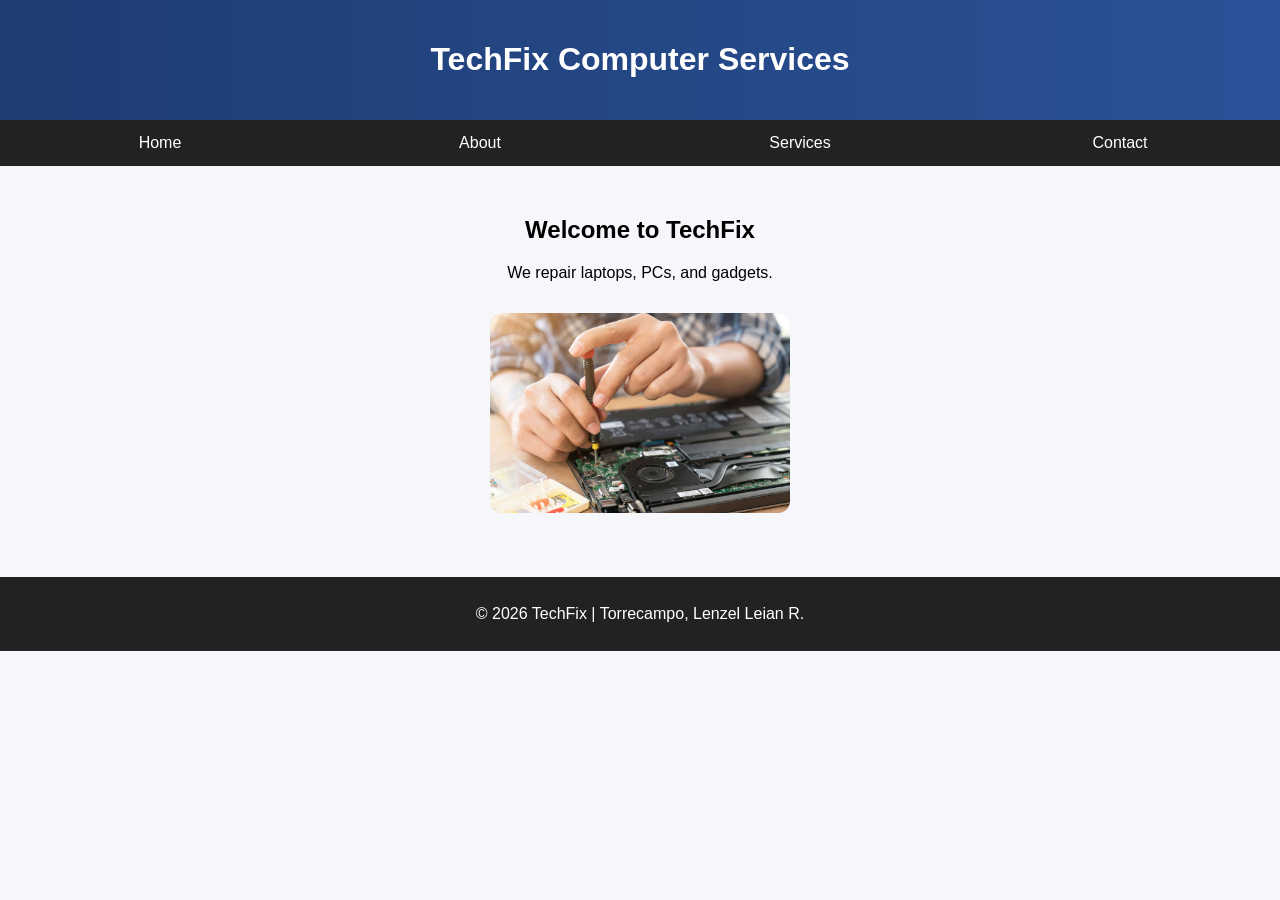
<file: index.html>
<!DOCTYPE html>
<html lang="en">
<head>
  <meta charset="UTF-8">
  <meta http-equiv="refresh" content="0; url=project/index.html">
  <title>TechFix</title>
</head>
<body>
  <p>Redirecting to <a href="project/index.html">TechFix Home</a>...</p>
</body>
</html>
</file>
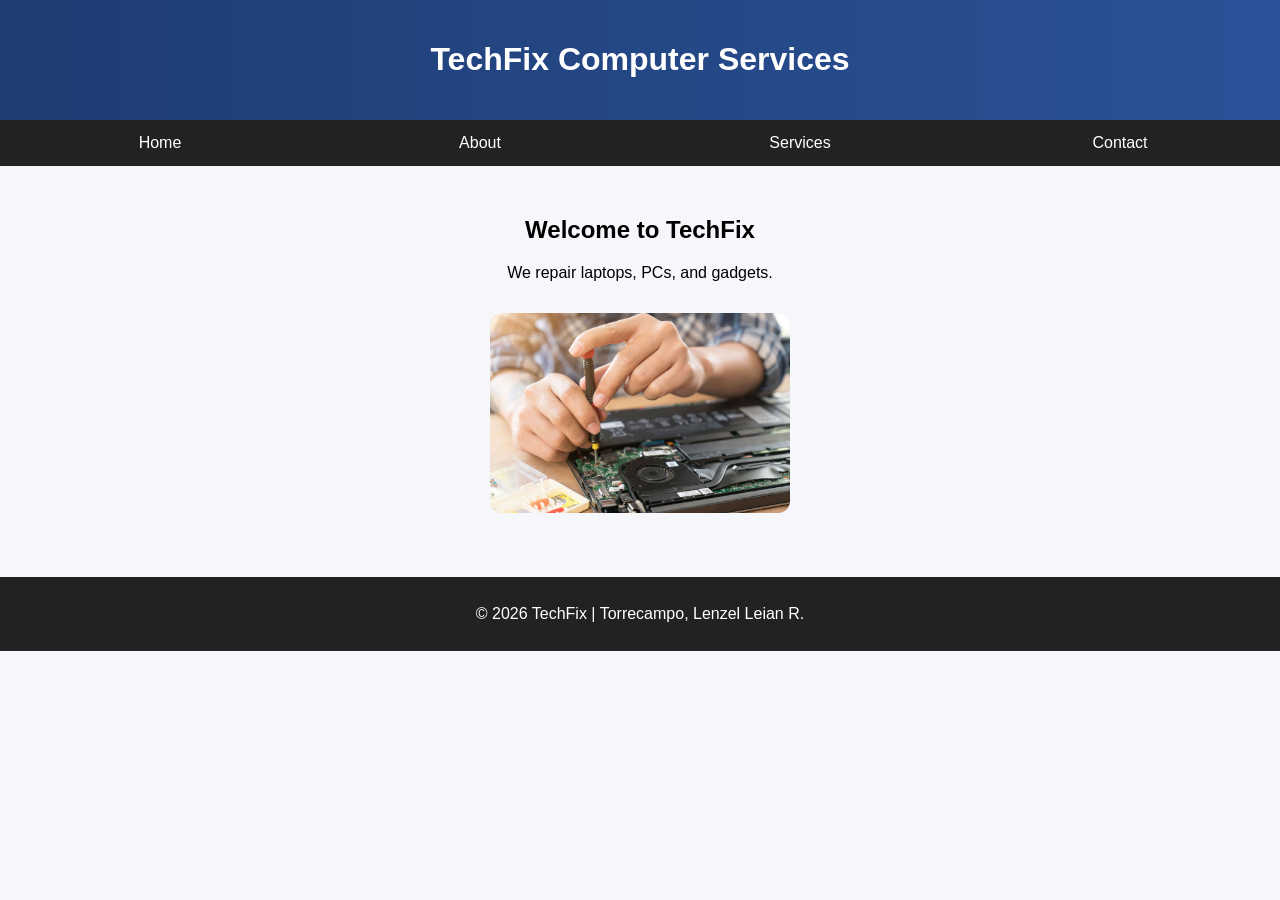
<file: project/index.html>
<!DOCTYPE html>
<html lang="en">
<head>
  <meta charset="UTF-8">
  <meta name="viewport" content="width=device-width, initial-scale=1.0">
  <title>TechFix - Home</title>
  <link rel="stylesheet" href="css/styles.css">
</head>

<body>

  <header>
    <h1>TechFix Computer Services</h1>
  </header>

  <nav>
    <ul>
      <li><a href="index.html">Home</a></li>
      <li><a href="about.html">About</a></li>
      <li><a href="services.html">Services</a></li>
      <li><a href="contact.html">Contact</a></li>
    </ul>
  </nav>

  <main>
    <h2>Welcome to TechFix</h2>
    <p>We repair laptops, PCs, and gadgets.</p>

    <img src="images/computer.jpg" alt="Computer repair">
  </main>

  <footer>
    <p>&copy; 2026 TechFix | Torrecampo, Lenzel Leian R.</p>
  </footer>

</body>
</html>
</file>
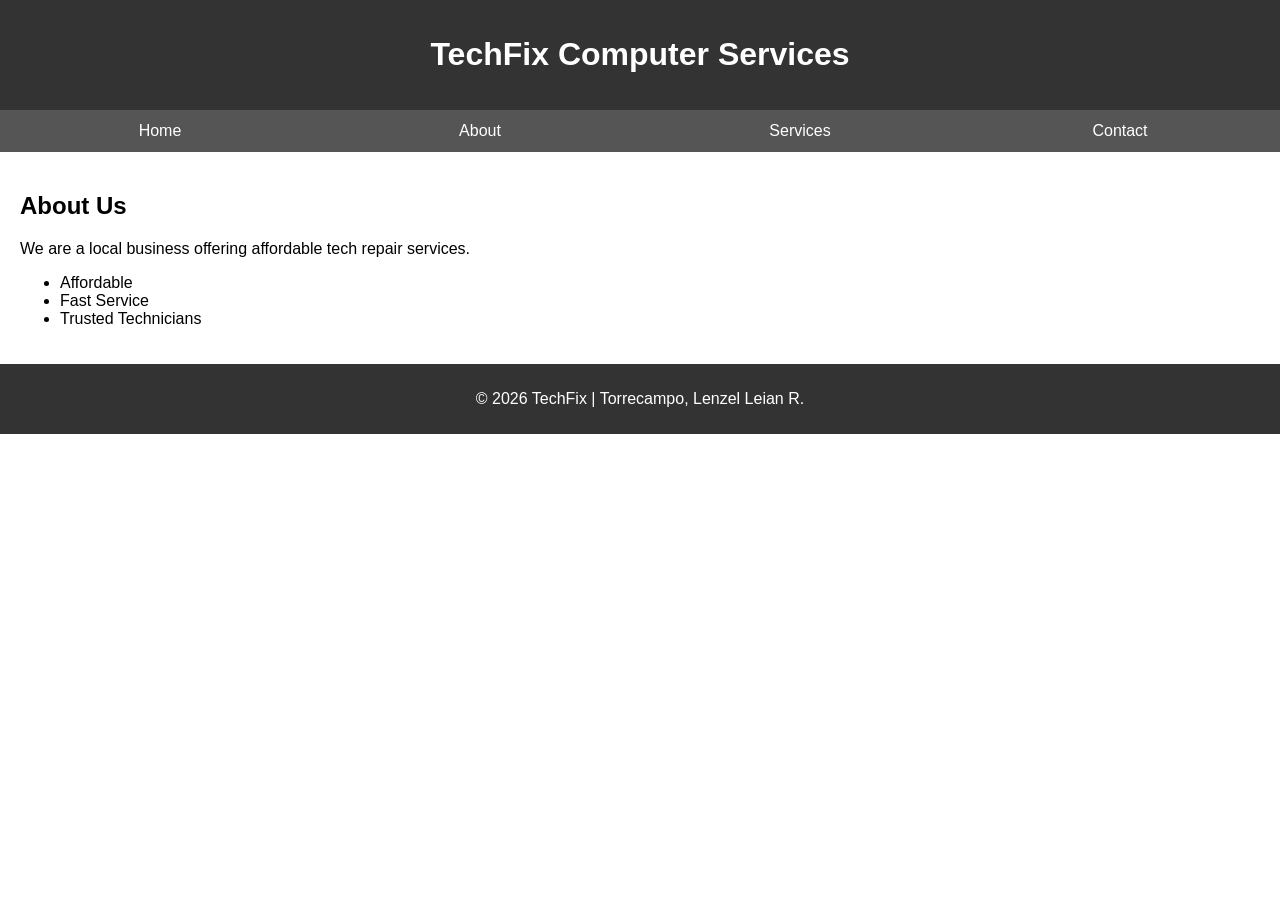
<file: about.html>
<!DOCTYPE html>
<html lang="en">
<head>
<meta charset="UTF-8">
<meta name="viewport" content="width=device-width, initial-scale=1.0">
<title>TechFix</title>
<link rel="stylesheet" href="css/styles.css">
</head>

<body>

<header>
  <h1>TechFix Computer Services</h1>
</header>

<nav>
  <ul>
    <li><a href="index.html">Home</a></li>
    <li><a href="about.html">About</a></li>
    <li><a href="services.html">Services</a></li>
    <li><a href="contact.html">Contact</a></li>
  </ul>
</nav>

<main>
  <h2>About Us</h2>
  <p>We are a local business offering affordable tech repair services.</p>
  
  <ul>
    <li>Affordable</li>
    <li>Fast Service</li>
    <li>Trusted Technicians</li>
</ul>
</main>

<footer>
  <p>&copy; 2026 TechFix | Torrecampo, Lenzel Leian R.</p>
</footer>

</body>
</html>
</file>
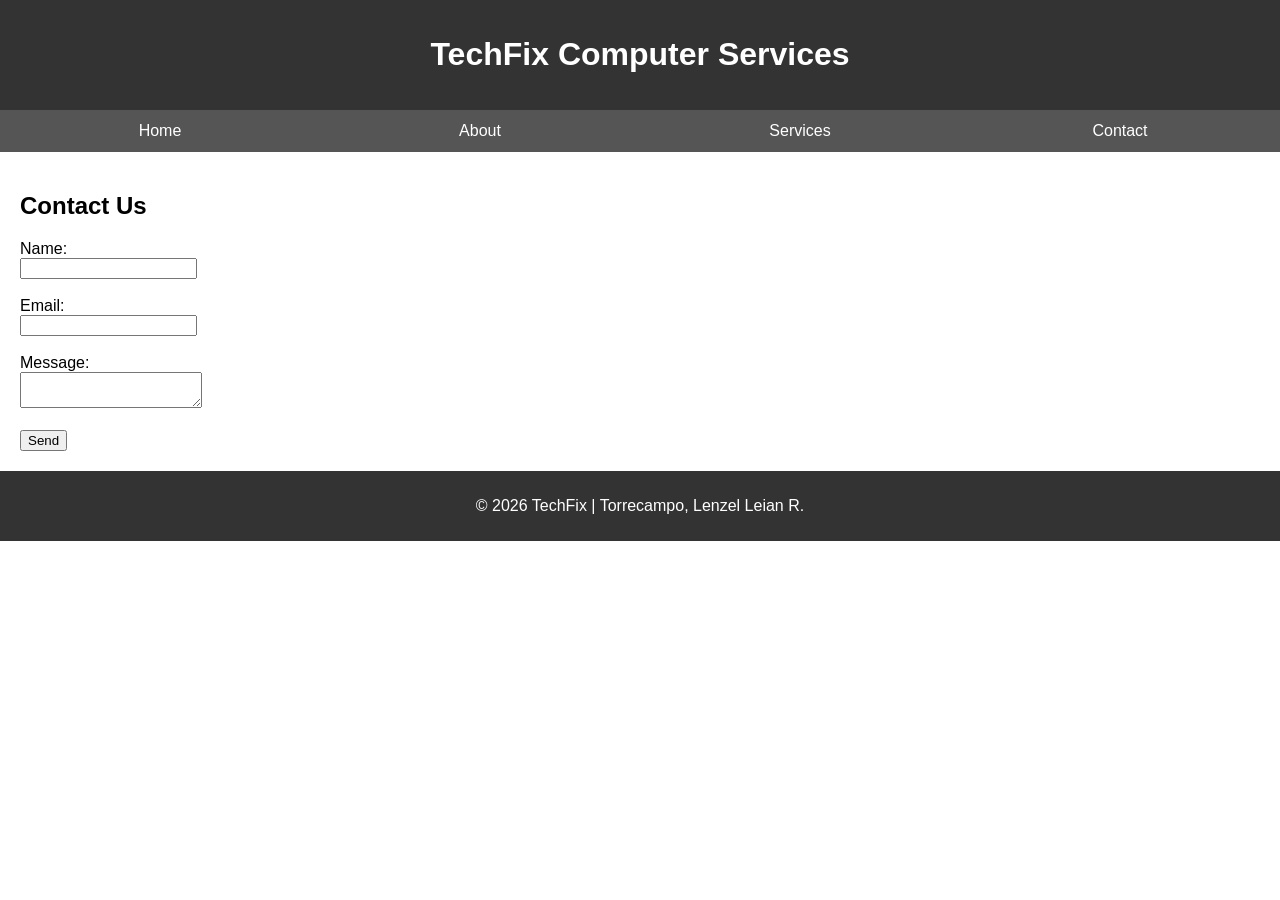
<file: contact.html>
<!DOCTYPE html>
<html lang="en">
<head>
<meta charset="UTF-8">
<meta name="viewport" content="width=device-width, initial-scale=1.0">
<title>TechFix</title>
<link rel="stylesheet" href="css/styles.css">
</head>

<body>

<header>
  <h1>TechFix Computer Services</h1>
</header>

<nav>
  <ul>
    <li><a href="index.html">Home</a></li>
    <li><a href="about.html">About</a></li>
    <li><a href="services.html">Services</a></li>
    <li><a href="contact.html">Contact</a></li>
  </ul>
</nav>

<main>
  <h2>Contact Us</h2>
  
  <form>
    <label>Name:</label><br>
    <input type="text"><br><br>
  
    <label>Email:</label><br>  
    <input type="email"><br><br>
  
    <label>Message:</label><br>  
    <textarea></textarea><br><br>
  
    <button type="submit">Send</button>
</form>
</main>

<footer>
  <p>&copy; 2026 TechFix | Torrecampo, Lenzel Leian R.</p>
</footer>

</body>
</html>
</file>
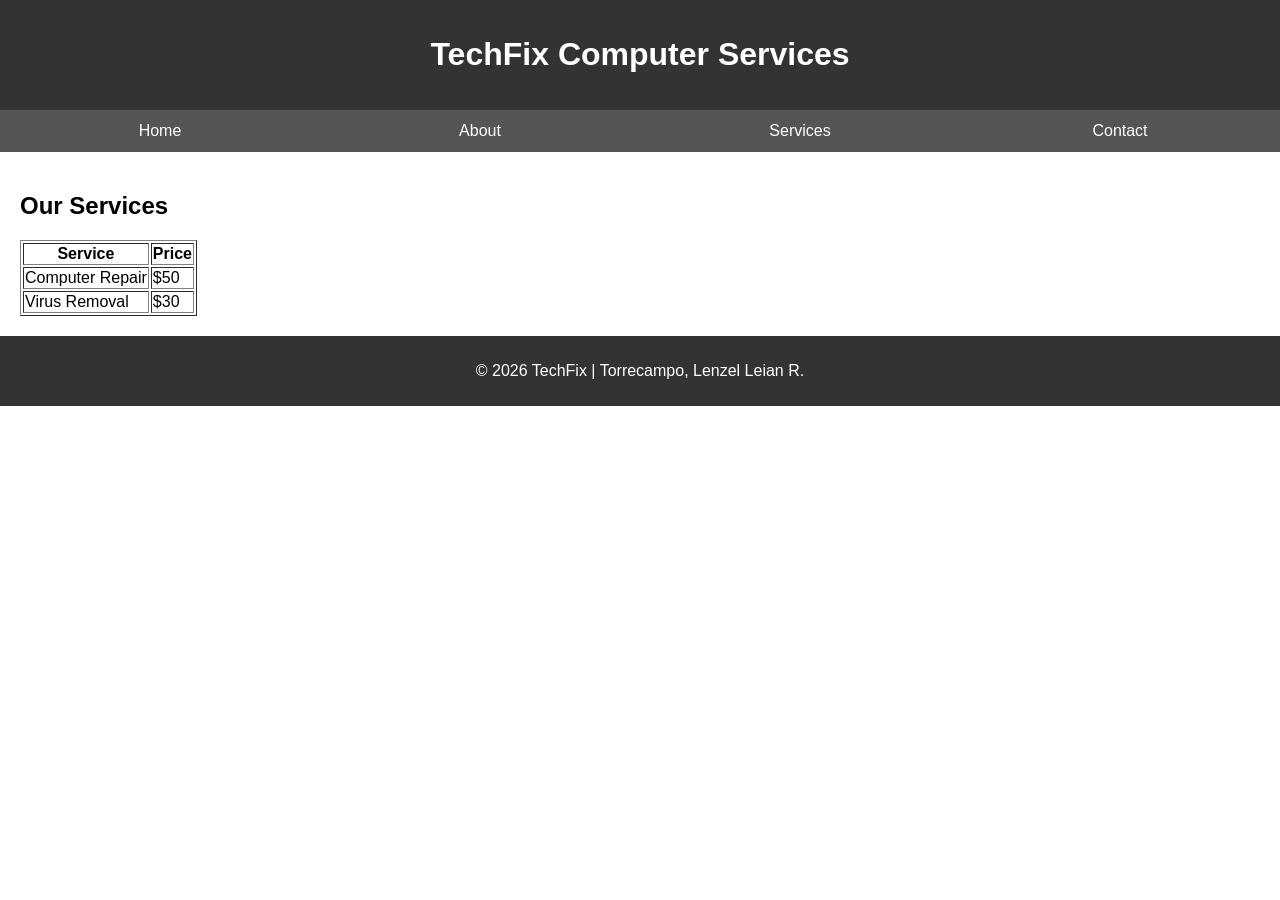
<file: services.html>
<!DOCTYPE html>
<html lang="en">
<head>
<meta charset="UTF-8">
<meta name="viewport" content="width=device-width, initial-scale=1.0">
<title>TechFix</title>
<link rel="stylesheet" href="css/styles.css">
</head>

<body>

<header>
  <h1>TechFix Computer Services</h1>
</header>

<nav>
  <ul>
    <li><a href="index.html">Home</a></li>
    <li><a href="about.html">About</a></li>
    <li><a href="services.html">Services</a></li>
    <li><a href="contact.html">Contact</a></li>
  </ul>
</nav>

<main>
  <h2>Our Services</h2>
  
  <table border="1">
    <tr>
        <th>Service</th>
        <th>Price</th>
    </tr>
    
    <tr>
        <td>Computer Repair</td>
        <td>$50</td>
    </tr>
    
    <tr>
        <td>Virus Removal</td>
        <td>$30</td>
    </tr>
</table>
</main>

<footer>
  <p>&copy; 2026 TechFix | Torrecampo, Lenzel Leian R.</p>
</footer>

</body>
</html>
</file>
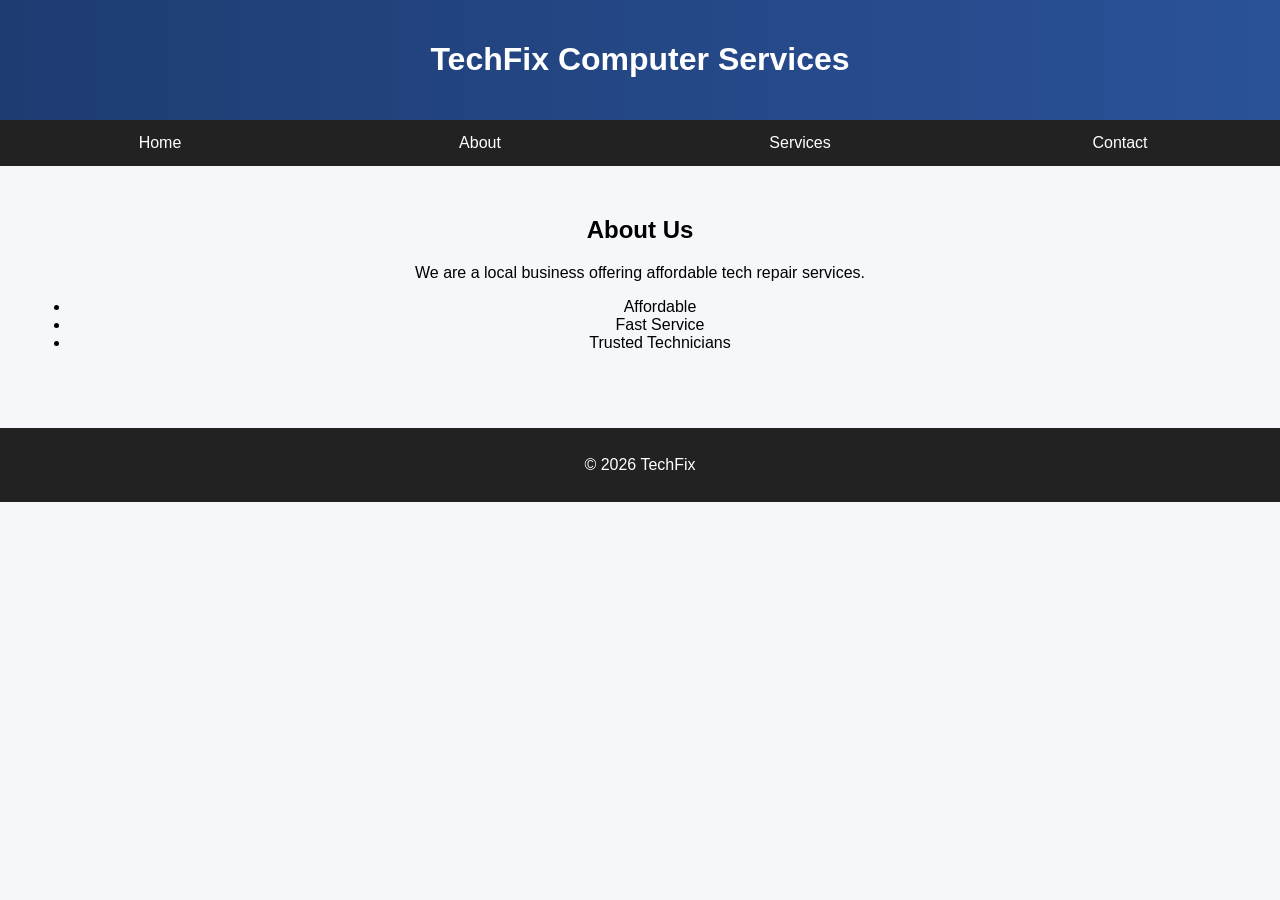
<file: project/about.html>
<!DOCTYPE html>
<html lang="en">
<head>
  <meta charset="UTF-8">
  <meta name="viewport" content="width=device-width, initial-scale=1.0">
  <title>About - TechFix</title>
  <link rel="stylesheet" href="css/styles.css">
</head>

<body>

  <header>
    <h1>TechFix Computer Services</h1>
  </header>

  <nav>
    <ul>
      <li><a href="index.html">Home</a></li>
      <li><a href="about.html">About</a></li>
      <li><a href="services.html">Services</a></li>
      <li><a href="contact.html">Contact</a></li>
    </ul>
  </nav>

  <main>
    <h2>About Us</h2>
    <p>We are a local business offering affordable tech repair services.</p>
    <ul>
      <li>Affordable</li>
      <li>Fast Service</li>
      <li>Trusted Technicians</li>
    </ul>
  </main>

  <footer>
    <p>&copy; 2026 TechFix</p>
  </footer>

</body>
</html>
</file>
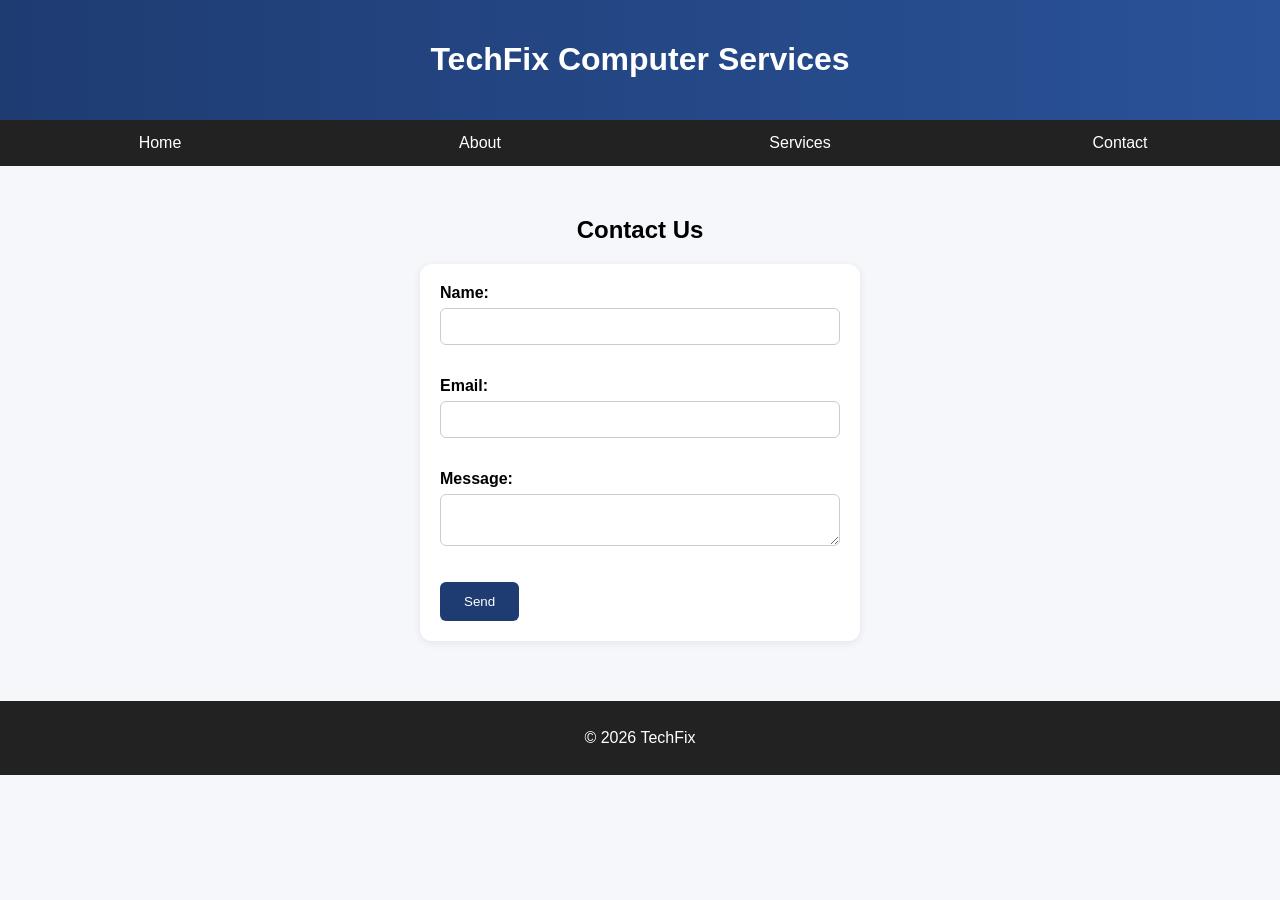
<file: project/contact.html>
<!DOCTYPE html>
<html lang="en">
<head>
  <meta charset="UTF-8">
  <meta name="viewport" content="width=device-width, initial-scale=1.0">
  <title>Contact - TechFix</title>
  <link rel="stylesheet" href="css/styles.css">
</head>

<body>

  <header>
    <h1>TechFix Computer Services</h1>
  </header>

  <nav>
    <ul>
      <li><a href="index.html">Home</a></li>
      <li><a href="about.html">About</a></li>
      <li><a href="services.html">Services</a></li>
      <li><a href="contact.html">Contact</a></li>
    </ul>
  </nav>

  <main>
    <h2>Contact Us</h2>
    <form>
      <label for="name">Name:</label><br>
      <input id="name" type="text"><br><br>

      <label for="email">Email:</label><br>
      <input id="email" type="email"><br><br>

      <label for="message">Message:</label><br>
      <textarea id="message"></textarea><br><br>

      <button type="submit">Send</button>
    </form>
  </main>

  <footer>
    <p>&copy; 2026 TechFix</p>
  </footer>

</body>
</html>
</file>
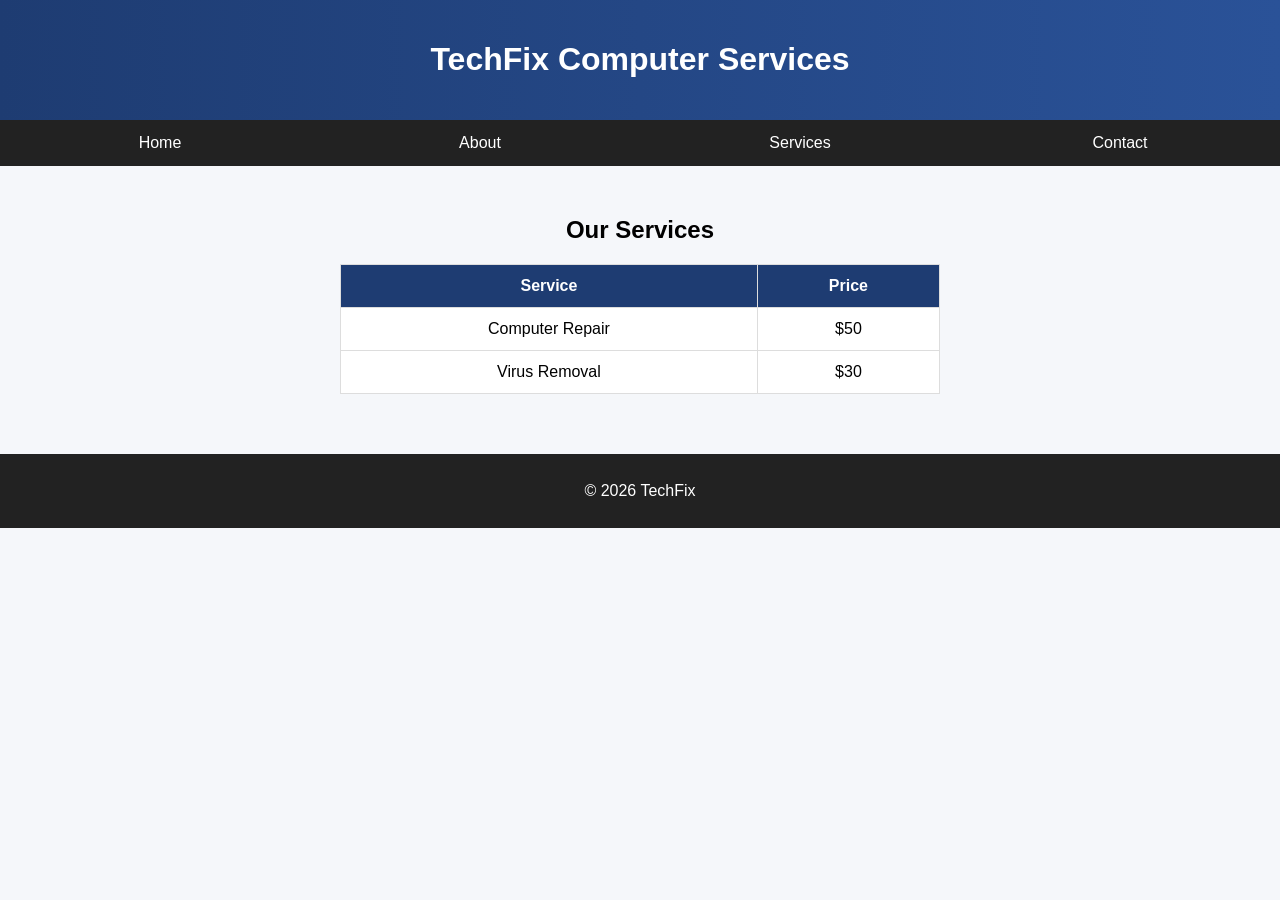
<file: project/services.html>
<!DOCTYPE html>
<html lang="en">
<head>
  <meta charset="UTF-8">
  <meta name="viewport" content="width=device-width, initial-scale=1.0">
  <title>Services - TechFix</title>
  <link rel="stylesheet" href="css/styles.css">
</head>

<body>

  <header>
    <h1>TechFix Computer Services</h1>
  </header>

  <nav>
    <ul>
      <li><a href="index.html">Home</a></li>
      <li><a href="about.html">About</a></li>
      <li><a href="services.html">Services</a></li>
      <li><a href="contact.html">Contact</a></li>
    </ul>
  </nav>

  <main>
    <h2>Our Services</h2>
    <table>
      <tr>
        <th>Service</th>
        <th>Price</th>
      </tr>
      <tr>
        <td>Computer Repair</td>
        <td>$50</td>
      </tr>
      <tr>
        <td>Virus Removal</td>
        <td>$30</td>
      </tr>
    </table>
  </main>

  <footer>
    <p>&copy; 2026 TechFix</p>
  </footer>

</body>
</html>
</file>
<file: project/css/styles.css>
body {
  font-family: Arial, sans-serif;
  margin: 0;
  background: #f5f7fa;
}

header {
  background: linear-gradient(to right, #1e3c72, #2a5298);
  color: white;
  text-align: center;
  padding: 20px;
}

nav ul {
  list-style: none;
  display: flex;
  margin: 0;
  padding: 0;
  background: #222;
}

nav ul li {
  flex: 1;
}

nav ul li a {
  display: block;
  text-align: center;
  padding: 14px;
  color: white;
  text-decoration: none;
}

nav ul li a:hover {
  background: #444;
}

main {
  padding: 30px;
  text-align: center;
}

table {
  width: 100%;
  max-width: 600px;
  margin: 0 auto;
  border-collapse: collapse;
  background: white;
}

table th,
table td {
  padding: 12px;
  border: 1px solid #ddd;
}

table th {
  background: #1e3c72;
  color: white;
}

form {
  display: inline-block;
  text-align: left;
  max-width: 400px;
  width: 100%;
  background: white;
  padding: 20px;
  border-radius: 12px;
  box-shadow: 0 2px 8px rgba(0, 0, 0, 0.08);
}

form label {
  font-weight: bold;
}

form input,
form textarea {
  width: 100%;
  padding: 10px;
  margin-top: 6px;
  margin-bottom: 14px;
  border: 1px solid #ccc;
  border-radius: 6px;
  box-sizing: border-box;
}

form button {
  display: inline-block;
  padding: 12px 24px;
  border: none;
  border-radius: 6px;
  background: #1e3c72;
  color: white;
  cursor: pointer;
}

form button:hover {
  background: #16335a;
}

img {
  width: 300px;
  border-radius: 12px;
  margin-top: 15px;
}

footer {
  background: #222;
  color: white;
  text-align: center;
  padding: 12px;
  margin-top: 30px;
}
</file>
<file: css/styles.css>
body {
  font-family: Arial, sans-serif;
  margin: 0;
}

/* Header */
header {
  background: #333;
  color: white;
  text-align: center;
  padding: 15px;
}

/* Navigation */
nav ul {
  list-style: none;        /* removes bullets */
  display: flex;           /* horizontal */
  margin: 0;
  padding: 0;
  background: #555;
}

nav ul li {
  flex: 1;
}

nav ul li a {
  display: block;
  text-align: center;
  padding: 12px;
  color: white;
  text-decoration: none;
}

nav ul li a:hover {
  background: #777;
}

/* Main */
main {
  padding: 20px;
}

/* Footer */
footer {
  background: #333;
  color: white;
  text-align: center;
  padding: 10px;
}

/* Image fix */
img {
  width: 300px;
  border-radius: 10px;
}
</file>
